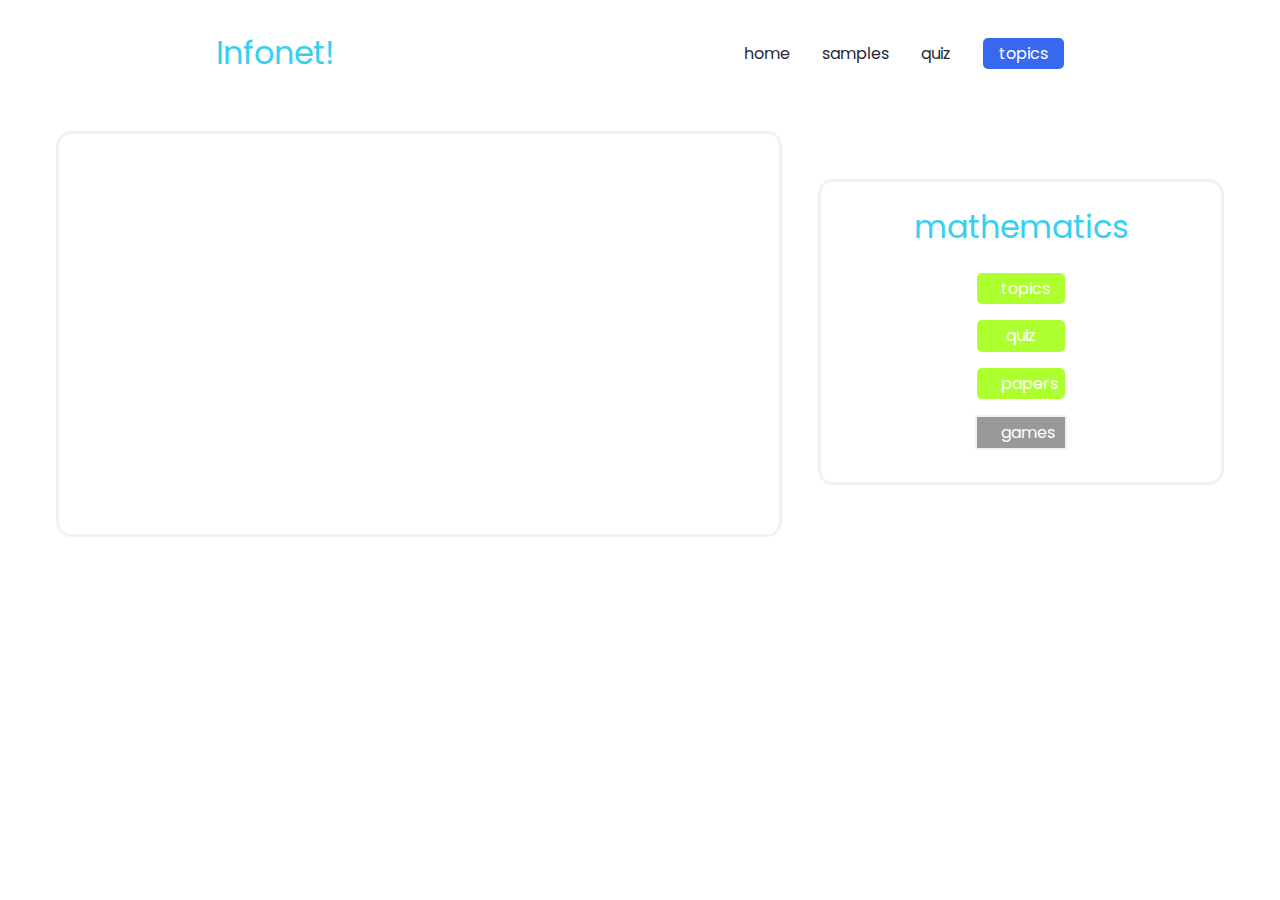
<file: math.html>
<!DOCTYPE html>
<html lang="en">
<head>
    <meta charset="UTF-8">
    <meta name="viewport" content="width=device-width, initial-scale=1.0">
    <title>infonet! | math</title>
    <link rel="icon" type="image/x-icon" href="icon.png">
    <link rel="stylesheet" type="text/css" href="subjects.css">
    <link rel="stylesheet" href="https://cdnjs.cloudflare.com/ajax/libs/font-awesome/6.4.2/css/all.min.css" integrity="sha512-z3gLpd7yknf1YoNbCzqRKc4qyor8gaKU1qmn+CShxbuBusANI9QpRohGBreCFkKxLhei6S9CQXFEbbKuqLg0DA==" crossorigin="anonymous" referrerpolicy="no-referrer" />

</head>
<body>
    <header>
        <div class="top-nav">
            <h1 class="h1">
                <i class="fa-solid fa-infinity"></i> Infonet!
            </h1>
            <div class="items">
                <li class="item-items">home</li>
                <li class="item-items">samples</li>
                <li class="item-items">quiz</li>
                <li class="item-button">topics</li>
            </div>
        </div>
    </header>
    <div class="main" id="main">
        <div id="container-Ai">
            <center id="center">
                <i class="fa-solid fa-infinity" style="font-size: 15rem;color: #37cff0;margin-top: 4rem;" id="i"></i>
            </center>
           
        </div>
        <div class="subject-container">
            <center>
            <h1 class="h1">mathematics</h1>
            <div class="items-subject">
                
                <li class="item-items-sub" id="button">topics</li>
                <li class="item-items-sub">quiz</li>
                <li class="item-items-sub">papers</li>
                <li class="item-button-sub">games</li>
            </div>
        </div>
    </center>
        </div>
        <script src="subject.js"></script>
</body>
</html>
</file>
<file: subjects.css>
@import url('https://fonts.googleapis.com/css2?family=Mukta+Malar&family=Poppins:wght@300;400&display=swap');
html{
    font-family: "poppins", sans-serif;
}
.top-nav{
    display: flex;
    justify-content: space-between;
    align-items: center;
    padding: 0 13rem;
}
.h1{
    color: #37cff0;
    font-size: 2rem;
    font-weight: 400;
}
.items{
    display: flex;
    justify-content: space-between;
    align-items: center;
    color: #252937;
    list-style: none;
}
.item-items{
    margin-right: 2rem;
}
.item-button{
    color: #fff;
    background-color: #3768f0;
    padding: 0.2rem 1rem;
    border-radius: 5px;
}
.main{
    display: flex;
    justify-content: space-between;
    padding: 0 3rem;
}
.subject-container{
    border: 3px solid #f2f2f2;
    width: 400px;
    height: 300px;
    border-radius: 15px;
    text-align: center;
    margin-top: 5rem;
}
.item-items-sub{
    color: #fff;
    background-color: greenyellow;
    border-radius: 5px;
    padding: 0.2rem 1.5rem;
    width: 40px;
    list-style: none;
    margin-top: 1rem;
    cursor: pointer;
}
.item-button-sub{
    color: #fff;
    background-color: #999;
    border: 2px solid #f2f2f2;
    width:40px;
    padding: 0.2rem 1.5rem;
    list-style: none;
    margin-top: 1rem;
}
#container-Ai{
    border: 3px solid #f2f2f2;
    width: 700px;
    height: 400px;;
    padding-left: 20px;
    margin-top: 2rem;
    border-radius: 15px;
    overflow-y: auto;
    overflow-x: hidden;
}
.message{
    display: flex;
    justify-content: space-between;
    align-items: center;
    background-color: rgb(17, 150, 17);
    color: #fff;
    border: none;
    border-radius: 5px;
    padding: 0.2rem 1rem;
    width: 350px;
    margin-top: 1rem;
}
.btn{
    color: #fff;
    background-color: greenyellow;
    border-radius: 5px;
    padding: 0.2rem 1.5rem;
    width: 40px;
    list-style: none;
    margin-top: 1rem;
    cursor: pointer;
    
}
.btn:hover{
    animation: shake 1s cubic-bezier(.36,.07,.19,.97) both;
    transform: translate3d(0, 0, 0);
    backface-visibility: hidden;
    perspective: 1000px;
}
@keyframes shake {
    10%, 90% {
      transform: translate3d(-1px, 0, 0);
    }
    
    20%, 80% {
      transform: translate3d(2px, 0, 0);
    }
  
    30%, 50%, 70% {
      transform: translate3d(-4px, 0, 0);
    }
  
    40%, 60% {
      transform: translate3d(4px, 0, 0);
    }
  }
  p{
    max-width: 700px;
    color: #999;
  }
</file>
